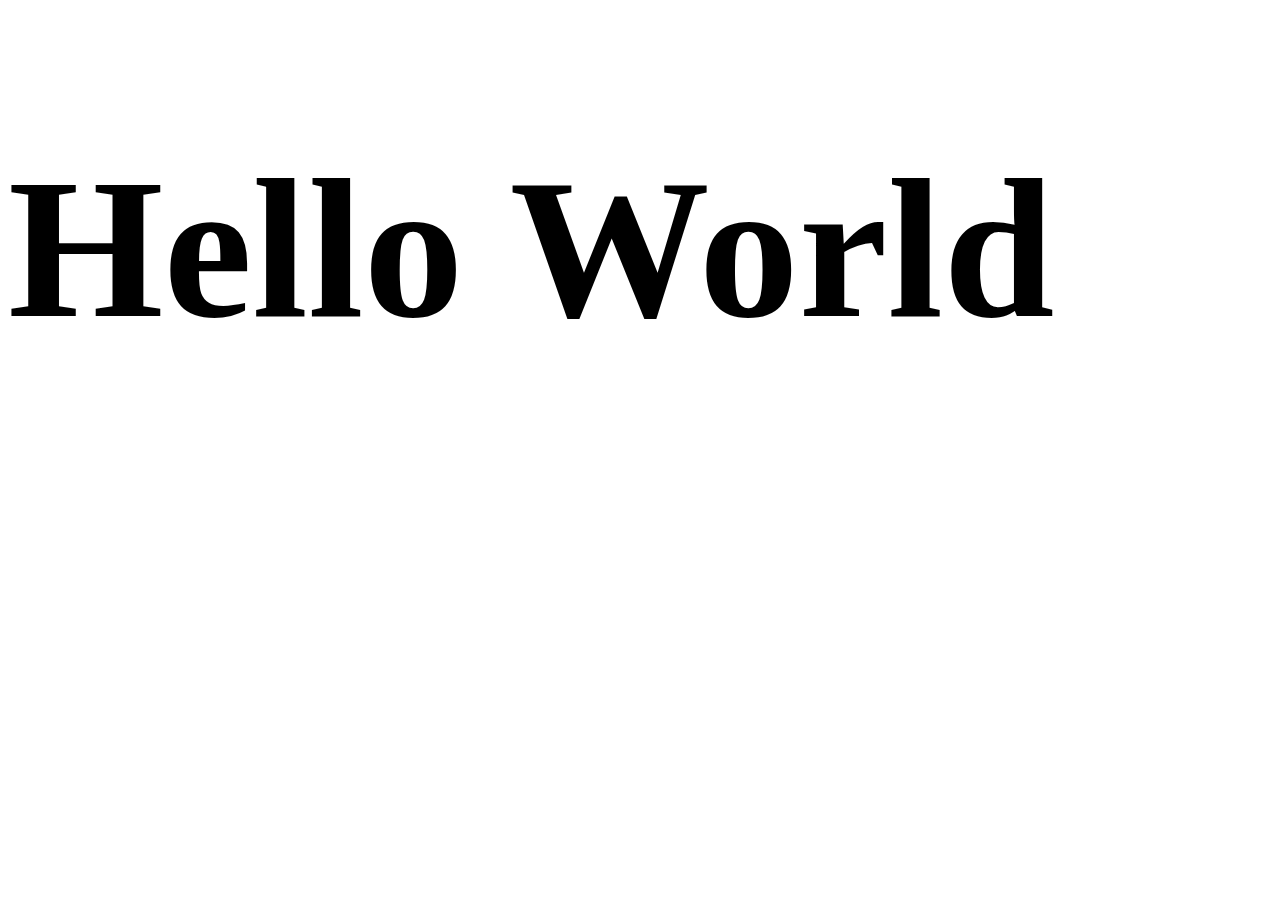
<file: animateit/index.html>
<!DOCTYPE html>
<html>
  <head>
    <meta charset="utf-8">
    <title></title>
    <link rel="stylesheet" href="css/animate.css">
    <link rel="stylesheet" href="css/main.css">
  </head>
  <body>
<h1 class="animated bounce">Hello World</h1>
  </body>
</html>
</file>
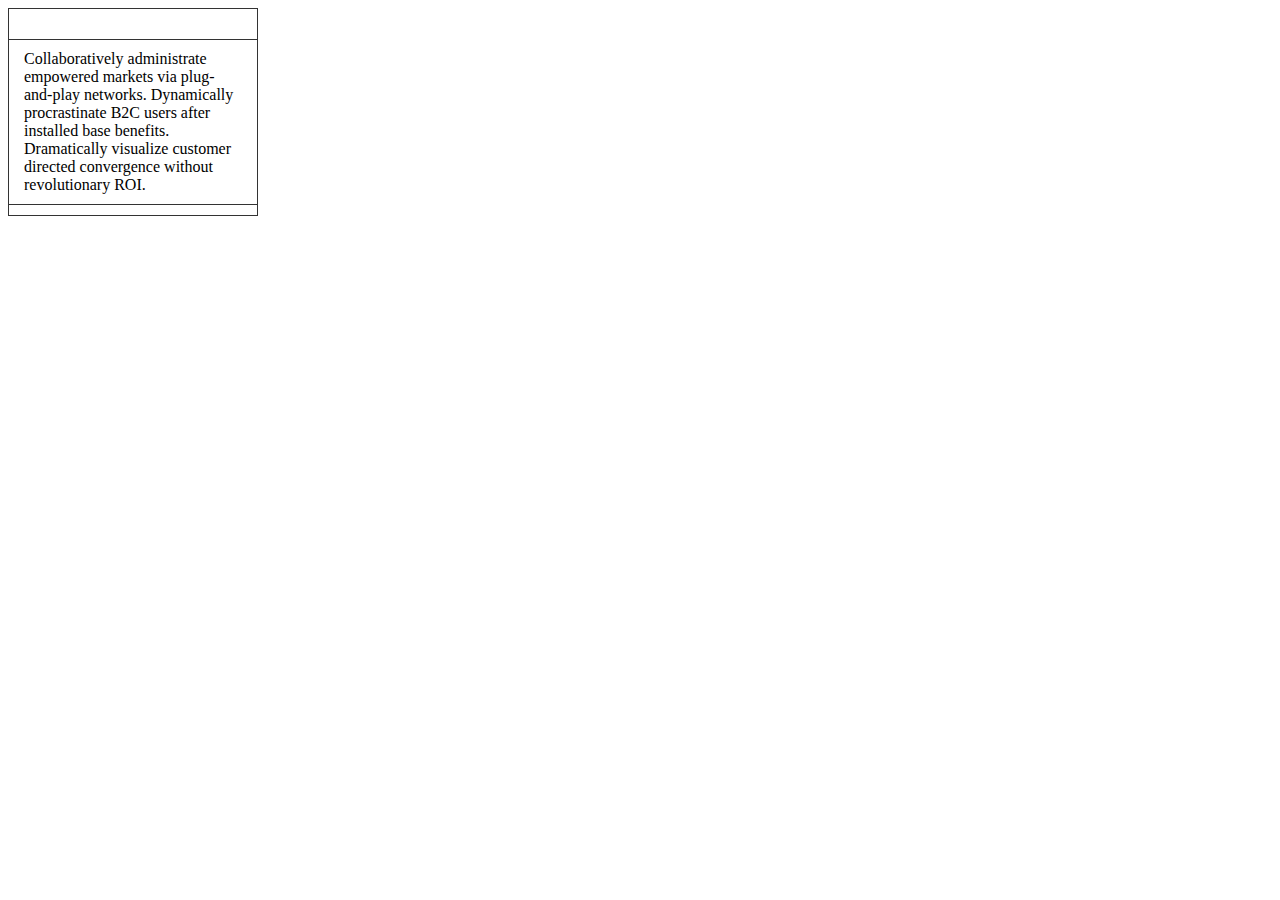
<file: boxes/index.html>
<!DOCTYPE html>
<html>
  <head>
    <meta charset="utf-8">
    <title></title>
    <link rel="stylesheet" href="css/main.css">
  </head>
  <body>
<div id="holder">
  <div id="top"></div>
<p>
  Collaboratively administrate empowered
  markets via plug-and-play networks.
  Dynamically procrastinate B2C users
  after installed base benefits.
  Dramatically visualize customer
   directed convergence without
   revolutionary ROI. 
</p>

  <div id="bottom"></div>

</div>
  </body>
</html>
</file>
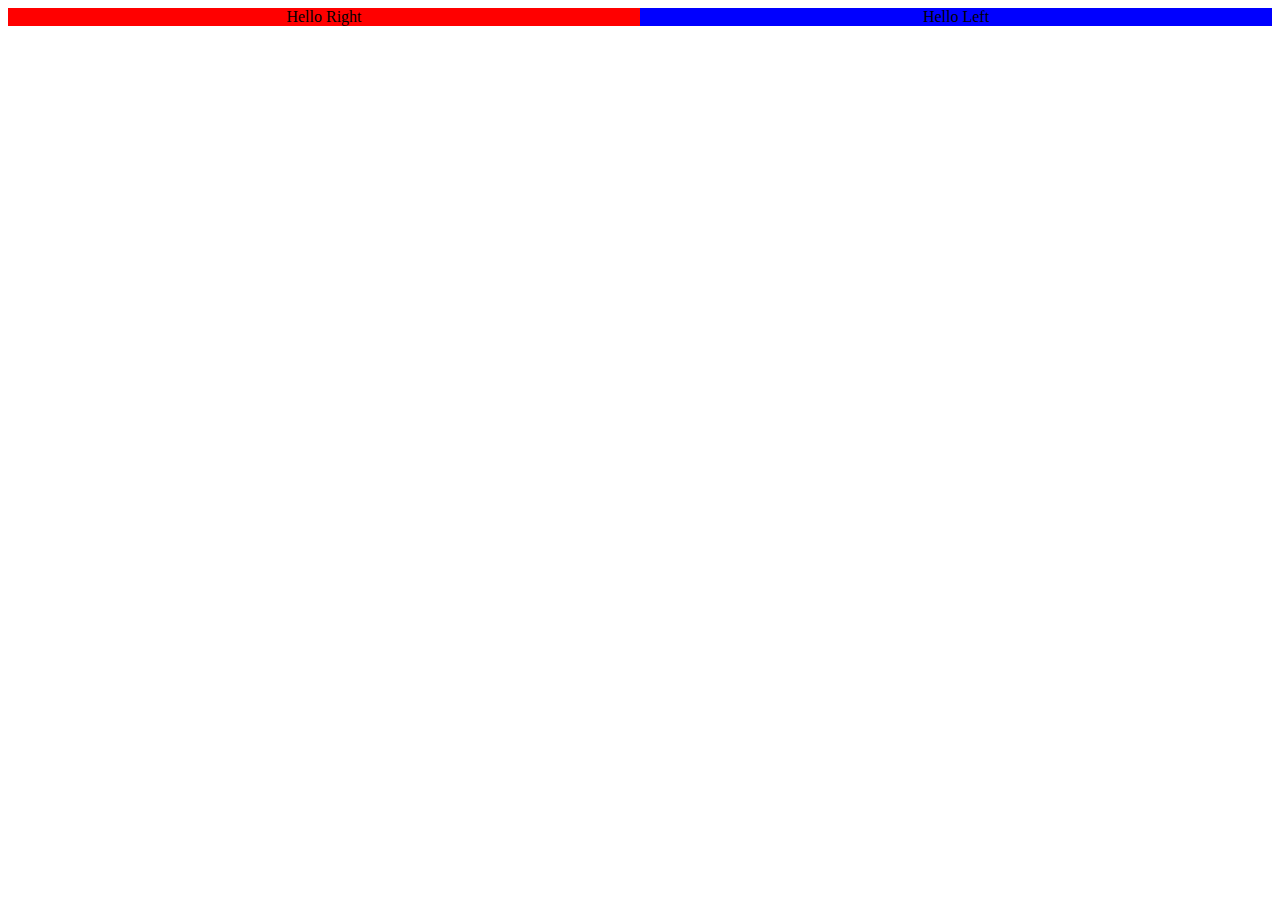
<file: float/index.html>
<!DOCTYPE html>
<html>
  <head>
    <meta charset="utf-8">
    <title>float</title>
    <link rel="stylesheet" href="css/main.css" type="text/css">
  </head>
  <body>
  <div id="divleft">
    Hello Right
  </div>
  <div id="divright">
    Hello Left
  </div>
  </body>
</html>
</file>
<file: animateit/css/main.css>
h1 {font-size: 200px;}
</file>
<file: boxes/css/main.css>
#holder {
    height: auto;
    width:250px;
}

#top {
    width:248px;
    height: 30px;
    border: 1px solid #333;}
#holder p {

    border-left: 1px solid #333;
    border-right: 1px solid #333;
    padding: 10px 15px;
    margin:0;

}

#bottom {
  width:248px;
  height: 10px;
  border: 1px solid #333;
}
</file>
<file: float/css/main.css>
* {text-align: center;}
#divleft {

  background-color: red;
  width:50%;
  float: left;
}

#divright {

  background-color: blue;
  width: 50%;
  float: right;
}
</file>
